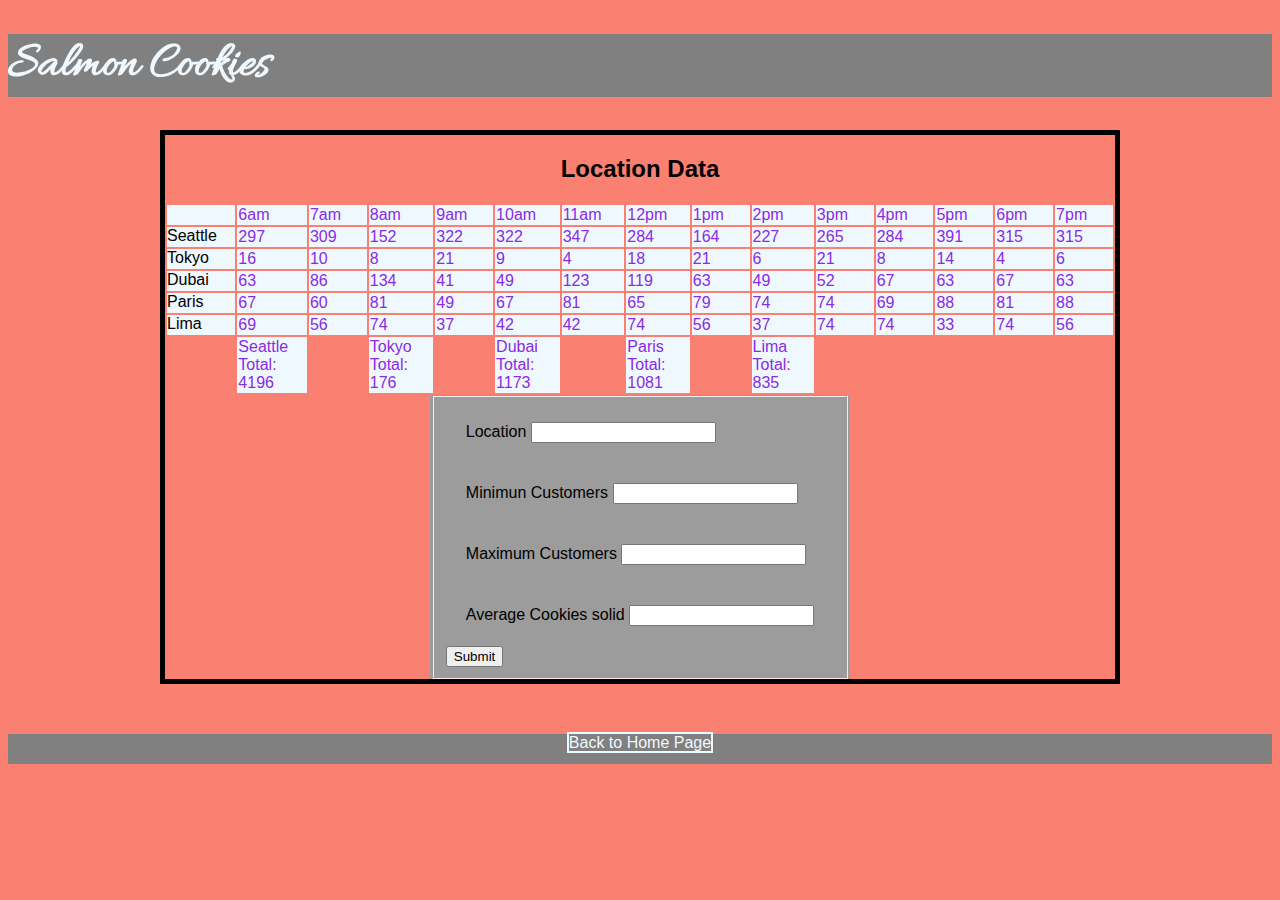
<file: sales.html>
<!DOCTYPE html>
<html lang="en">
  <head>
    <meta charset="utf-8" />
    <link rel="preconnect" href="https://fonts.googleapis.com" />
    <link rel="preconnect" href="https://fonts.gstatic.com" crossorigin />
    <link
      href="https://fonts.googleapis.com/css2?family=Allura&display=swap"
      rel="stylesheet"
    />
    <link rel="reset" href="css/reset.css" />
    <link rel="stylesheet" href="css/style.css" />

    <title>Salmon Cookies</title>
    <style></style>
  </head>

  <body>
    <h1>Salmon Cookies</h1>
    <nav></nav>
    <main>
      <h2>Location Data</h2>
      <table>
        <thead id="salesData"></thead>
        <tbody id="tableBody"></tbody>
        <tfoot id="footerTotal"></tfoot>
      </table>
      <form>
        <fieldset>
          <label>
            Location

            <input id="location" required />
          </label>
          <label>
            Minimun Customers
            <input id="min" required type="number" />
          </label>
          <label>
            Maximum Customers
            <input id="max" required type="number" />
          </label>
          <label>
            Average Cookies solid
            <input id="avg" required type="number" />
          </label>
          <button id="button">Submit</button>
        </fieldset>
      </form>
    </main>

    <script src="js/app.js"></script>
  </body>
  <footer>
    <a href="index.html">Back to Home Page</a>
  </footer>
</html>
</file>
<file: css/style.css>
* {
  box-sizing: border-box;
}
body {
  background-color: salmon;
  font-family: Arial, Helvetica, sans-serif;
}

header {
  display: flex;
  background-color: grey;
  height: 60px;
  border-bottom: 10px;
  align-items: center;
}
h1 {
  font-family: 'Allura', cursive;
  font-size: 50px;
  font-weight: bolder;
  color: aliceblue;
  background-color: grey;
}
/* header h1 {
  border: 4px solid black;
  margin-left: 20px; */
/* } */
nav {
  display: flex;
  align-items: center;
  margin-inline-start: auto;
}
nav ul li {
  display: inline;
  font-family: Arial, Helvetica, sans-serif;
  margin-right: 30px;
}
nav a {
  text-decoration: none;
  font-size: large;
  color: black;
}
main {
  width: 960px;
  display: flex;
  flex-wrap: wrap;
  margin: auto;
  justify-content: center;
  border: 5px solid black;
}
#hours {
  width: 950px;
  display: flex;
  flex-wrap: wrap;
  background-color: beige;
  margin-bottom: 50px;
  align-self: flex-end;
  justify-content: space-around;
}
h3 {
  background-color: rgb(155, 152, 152);
  text-align: center;
  height: 30px;
  font-size: x-large;
  width: 950px;
}
#hours img {
  margin-top: 50px;
}
#storehours {
  margin-left: 500px;
}

#hours ul li {
  width: 960px;
  list-style: none;
  padding: 10px;
  font-size: larger;
}

#about img {
  width: 950px;
}
p,
ul {
  color: red;
  font-family: Georgia, 'Times New Roman', Times, serif;
}
#about p {
  background-color: beige;
  width: 600px;
  height: 600px;
  overflow: scroll;
  margin: auto;
  margin-top: 50px;
  margin-bottom: 50px;
}
#merch {
  display: block;
  flex-wrap: wrap;
  background-color: beige;
}
#merch p {
  width: 300px;
  padding-left: 40px;
}
#merch img {
  padding-left: 40px;
}
footer {
  background-color: grey;
  height: 30px;
  text-align: center;
  margin-top: 50px;
}
footer i {
  padding-left: 50px;
  /* color:aliceblue: */
}
th {
  /* background-color: aliceblue; */
}
tr {
  background-color: aliceblue;
}
td {
  color: blueviolet;
  font-family: Arial, Helvetica, sans-serif;
  background-color: aliceblue;
  width: 100px;
}
form {
  background-color: rgb(156, 156, 156);
}
label {
  display: block;
  padding: 20px;
}
footer a {
  color: aliceblue;
  border: 2px solid aliceblue;
  text-decoration: none;
}
</file>
